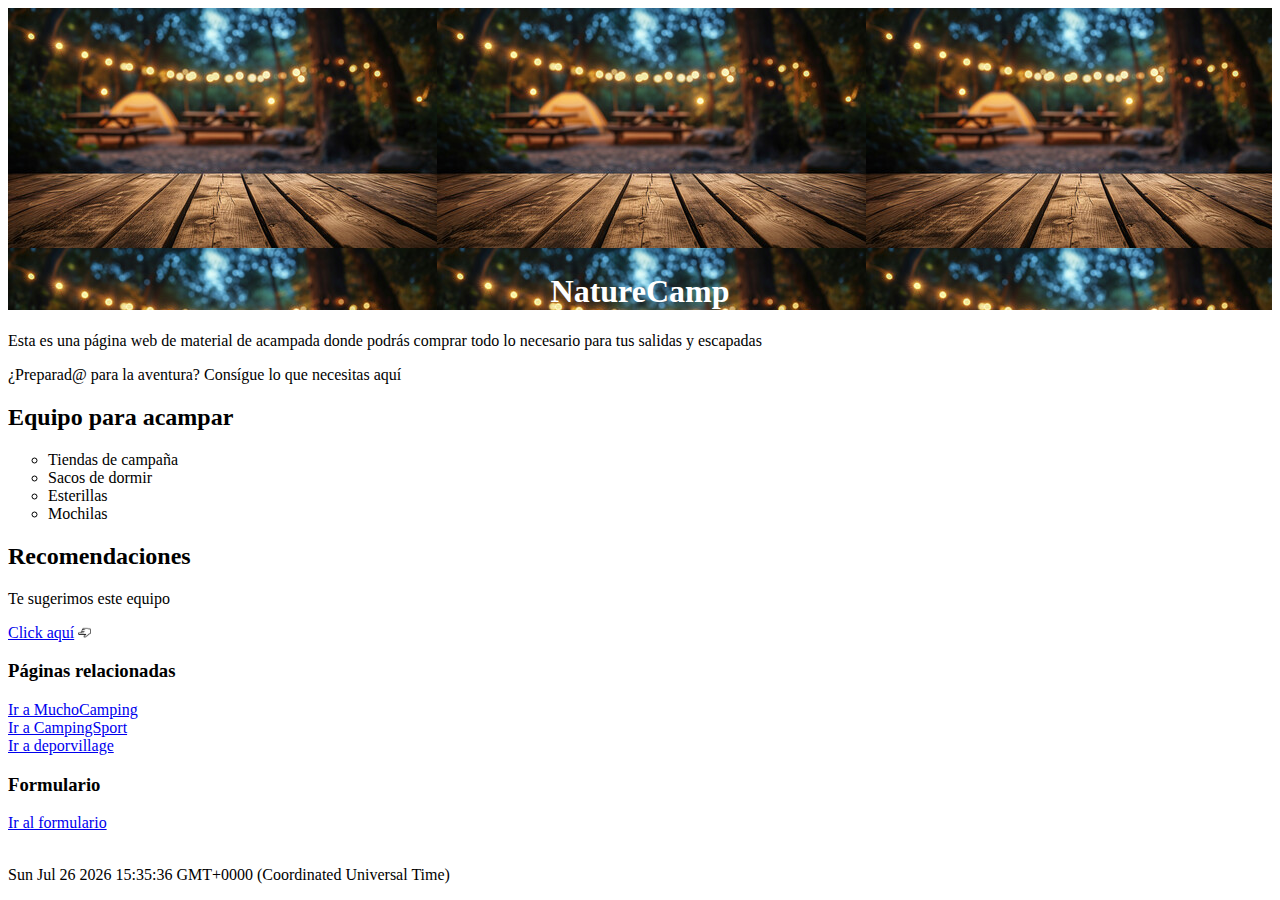
<file: index.html>
<!DOCTYPE html>
<html lang="es-ES">
    
        <head>
            <meta charset="UTF-8">
            <meta name="viewport" content="width=device-width, initial-scale=1.0">
            <title>NatureCamp</title>
            <link rel="stylesheet" href="styles.css">
        </head>

        <body>
            <header>
            <div class="contenedor">
                <img src="paisaje.jpg" style alt="width: 1%;">
                <h1>NatureCamp</h1>
            
            </div>
            </header>

            <main>
                <p>Esta es una página web de material de acampada donde podrás comprar todo lo necesario para tus salidas y escapadas</p>
                <p>¿Preparad@ para la aventura? Consígue lo que necesitas aquí</p>

                <h2>Equipo para acampar</h2> 
                    <ul style="list-style-type: circle;">
                    <li>Tiendas de campaña</li>
                    <li>Sacos de dormir</li>
                    <li>Esterillas</li>
                    <li>Mochilas</li>
                    </ul>
      
                <h2 style="color:black;">Recomendaciones</h2>
                    <p>Te sugerimos este equipo</p>
                    <a href="tabla.html">Click aquí</a>  <img src="mano.jpg" alt="mano" style="width: 1%; height: 1%">
            
                <h3 style="color: black;">Páginas relacionadas</h3>
                    <a href="https://www.muchocamping.com">Ir a MuchoCamping</a> <br>
                    <a href="https://www.campingsport.es">Ir a CampingSport</a> <br>
                    <a href="https://www.deporvillage.com">Ir a deporvillage</a> <br>

                <h3 style="color: black;">Formulario</h3>
                    <a href="formulario.html">Ir al formulario</a> <br>

                <br>
                <p id="demo"></p>

            </main>
            <footer>
                <script src="script.js" defer></script>
            </footer>
        </body>
</html>
</file>
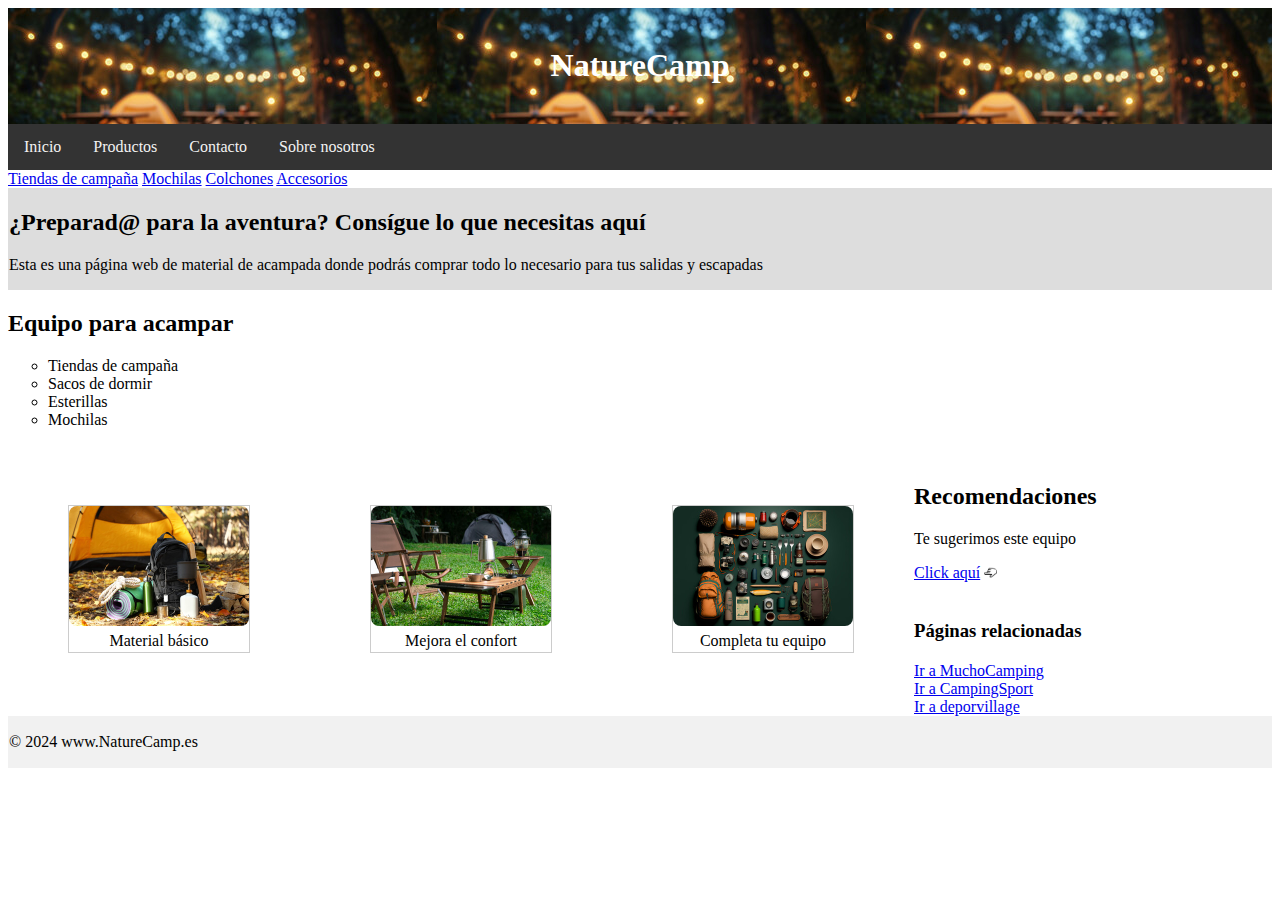
<file: proyectohtml/index.html>
<!DOCTYPE html>
<html lang="es-ES">
    
        <head>
            <meta charset="UTF-8">
            <meta name="viewport" content="width=device-width, initial-scale=1.0">
            <title>NatureCamp</title>
            <link rel="stylesheet" href="styles.css">
        </head>

        <body>
            <header>
            <div class="contenedor">
                <img>
                <h1>NatureCamp</h1>
                <img>
            </div>
            <div class="topnav">
              <a href="#">Inicio</a>
              <a href="#">Productos</a>
              <a href="#">Contacto</a>
              <a href="#">Sobre nosotros</a>

            </div>
            </header>

            <ul.head>
                <li.head><a href="#Tiendas de campaña">Tiendas de campaña</a></li.head>
                <li.head><a href="#Mochilas">Mochilas</a></li.head>
                <li.head><a href="#Colchones">Colchones</a></li.head>
                <li.head><a href="#Accesorios">Accesorios</a></li.head>
            </ul.head>

            <div class="content">
              <h2>¿Preparad@ para la aventura? Consígue lo que necesitas aquí</h2>
          
              <p>Esta es una página web de material de acampada donde podrás comprar todo lo necesario para tus salidas y escapadas</p>
            </div>
            </header>

            <main>
               <h2>Equipo para acampar</h2> 
                    <ul style="list-style-type: circle;">
                    <li>Tiendas de campaña</li>
                    <li>Sacos de dormir</li>
                    <li>Esterillas</li>
                    <li>Mochilas</li>
                    </ul>
                
                    <div class="gallery">
                        <a target="foto1" href="foto1.jpg">
                          <img src="foto1.jpg" alt="Equipo" width="600" height="400">
                        </a>
                        <div class="desc">Material básico</div>
                      </div>
                      
                      <div class="gallery">
                        <a target="foto2" href="foto2.jpg">
                          <img src="foto2.jpg" alt="Mobiliario" width="600" height="400">
                        </a>
                        <div class="desc">Mejora el confort</div>
                      </div>
                      
                      <div class="gallery">
                        <a target="foto3" href="Accesorios.jpg">
                          <img src="foto3.jpg" alt="Accesorios" width="600" height="400">
                        </a>
                        <div class="desc">Completa tu equipo</div>
                      </div>
                    <br>

                <h2 style="color:black;">Recomendaciones</h2>
                <p>Te sugerimos este equipo</p>
                <a href="tabla.html">Click aquí</a>  <img src="mano.jpg" alt="mano" style="width: 1%;height: 1%">
                    <br>
                    <br>
                
                <h3 style="color: black;">Páginas relacionadas</h3>
                    <a href="https://www.muchocamping.com">Ir a MuchoCamping</a> <br>
                    <a href="https://www.campingsport.es">Ir a CampingSport</a> <br>
                    <a href="https://www.deporvillage.com">Ir a deporvillage</a> <br>
            </main>
            <footer>
              <script src="script.js"defer></script>
              <div class="footer">
                <p>© 2024 www.NatureCamp.es</p>
              </div>
            </footer>
        </body>
</html>
</file>
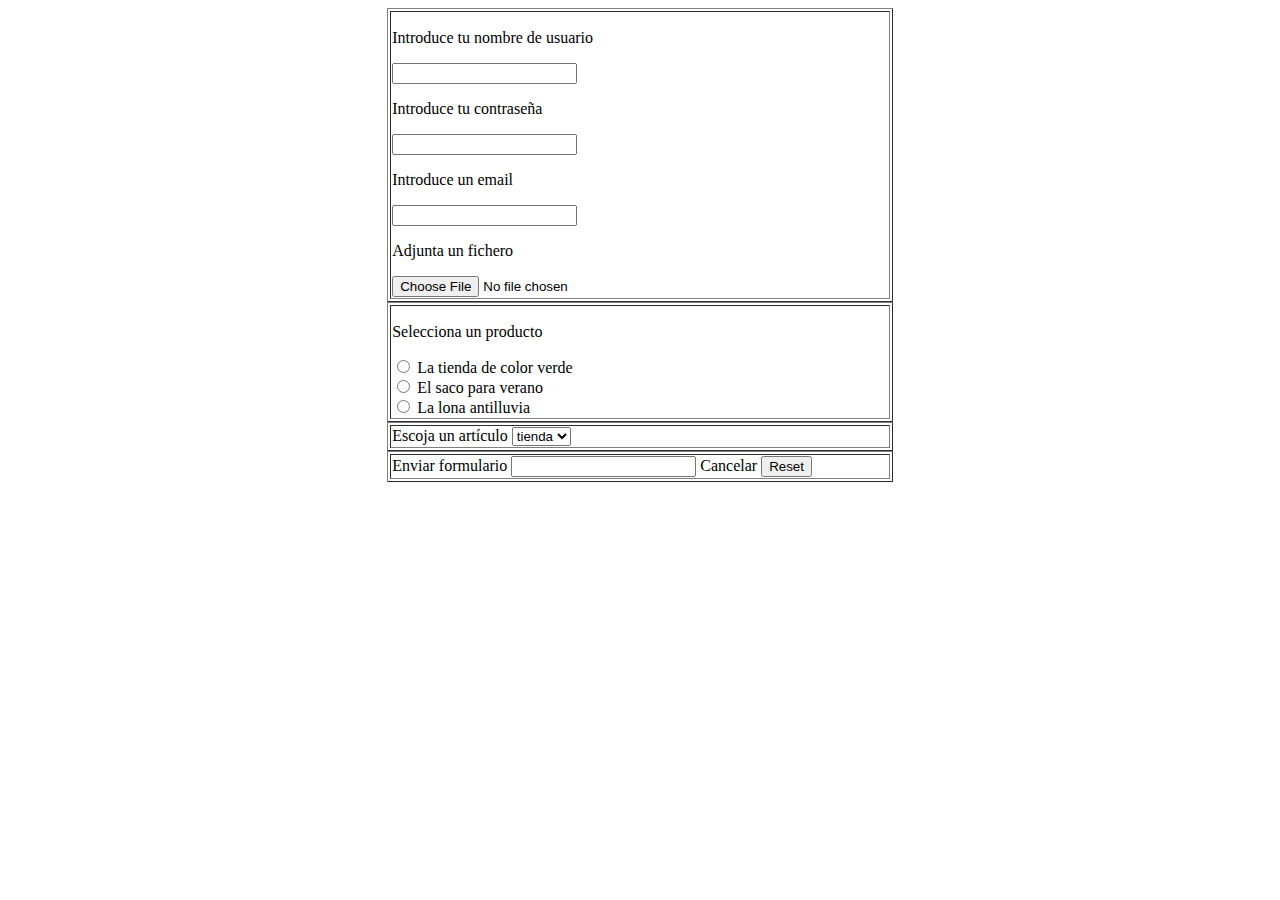
<file: formulario.html>
<!DOCTYPE html>
<html lang="es-ES">
    <head>
        <meta charset="utf-8">
        <title>Formulario</title>
    </head>

    <body>
        <form>
            <table style="width: 40%" border="1" align="center">
                <td>
                <p>Introduce tu nombre de usuario</p>
                <input type="text">
                <p>Introduce tu contraseña</p>
                <input type="password">
                <p>Introduce un email</p>
                <input type="email">
                <p>Adjunta un fichero</p>
                <input type="file">
                </td>
            </table>
        </form>

        <form>
            <table style="width: 40%" border="1" align="center">
            <td>
                <p>Selecciona un producto</p>
                <label>
                <input type="radio" name="producto" value="tienda">
                La tienda de color verde
                </label>
            <br/>
                <label>
                <input type="radio" name="producto" value="saco">
                El saco para verano
                </label>
            <br/>
                <label>
                <input type="radio" name="producto" value="lona">
                La lona antilluvia
                </label>
            </td>
            </table>
        </form>

        <form>
            <table style="width: 40%" border="1" align="center">
            <td>
                <label>
                Escoja un artículo
                <select>
                <option name="producto">tienda</option>
                <option name="producto">saco</option>
                <option name="producto">lona</option>
                </select>
                </label>
            </td>
            </table>
        </form>

        <form>
            <table style="width: 40%" border="1" align="center">
            <td>
                <label>
                Enviar formulario
                <input type=" https://webhook.site/7d580ff9-65b4-42eb-b1e2-c67d9a7a1667">
                </label>
                <label>
                Cancelar
                <input type="reset">
            </td>
            </table>
        </form>
    </body>
</file>
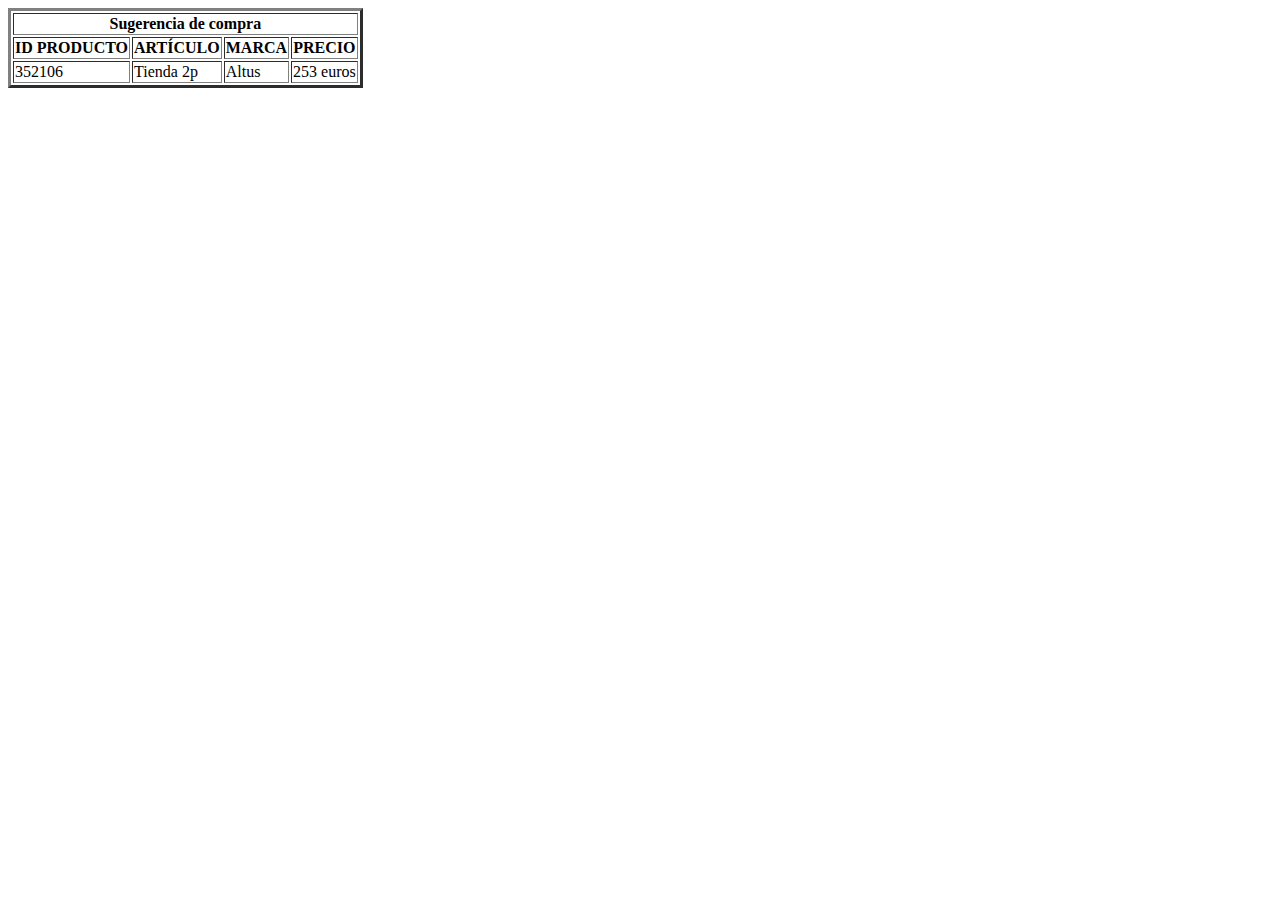
<file: tabla.html>
<!DOCTYPE html>
<html lang="es-ES">
<head>
    <meta charset="utf-8">
    <meta name="viewport" content="width=device-width, initial-scale=1.0">
    <title>Tablas</title>
</head>  

<body>
    <table border="3">

    <th colspan="4">Sugerencia de compra</th>
    <tr>   
        <th>ID PRODUCTO</th>
        <th>ARTÍCULO</th>
        <th>MARCA</th>
        <th>PRECIO</th>
    </tr>
    <tr>
        <td>352106</td>
        <td>Tienda 2p</td>
        <td>Altus</td>
        <td>253 euros</td>
    </tr>
    </table>
</body>
</html>
</file>
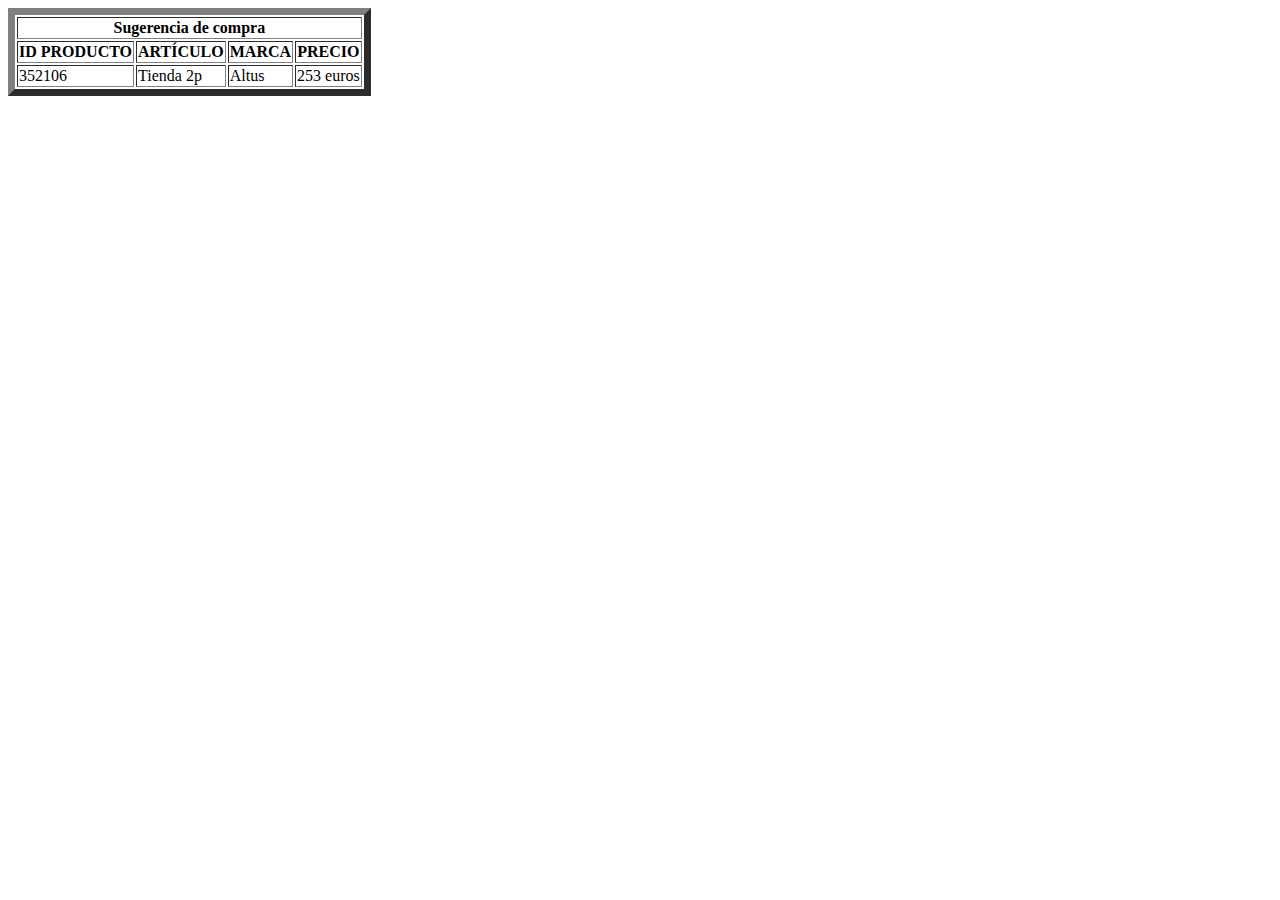
<file: proyectohtml/tabla.html>
<!DOCTYPE html>
<html lang="es-ES">
<head>
    <meta charset="utf-8">
    <meta name="viewport" content="width=device-width, initial-scale=1.0">
    <title>Tablas</title>
</head>  

<body>
    <table border="7">
        
        <th colspan="4">Sugerencia de compra</th>
        <tr>   
            <th>ID PRODUCTO</th>
            <th>ARTÍCULO</th>
            <th>MARCA</th>
            <th>PRECIO</th>
        </tr>
        <tr>
            <td>352106</td>
            <td>Tienda 2p</td>
            <td>Altus</td>
            <td>253 euros</td>
        </tr>
    </table>
</body>
</html>
</file>
<file: styles.css>
title{
    align-self: center;
    align-content: center;
}


h1{
    color:white;
    text-align: center;
}

.img{
    display: flex;
    justify-content: center;
    align-items: center;
    background-color:lightgoldenrodyellow;
}

h3{
    color:black
}

.contenedor{
    background-image: url(paisaje.jpg);
    max-width: 100%;
    height: fit-content;
    object-fit: cover;
}

body{
    color:black;
    background-color: white;
}
</file>
<file: proyectohtml/styles.css>
h1 {
    color:white;
    text-align: center;
}

.img {
    display: flex;
    justify-content: center;
    align-items: center;
    background-color:lightgoldenrodyellow;
}

h3 {
    margin: 10px;
    padding: 10px;
    color:black
}

.contenedor {
    background-image: url(paisaje.jpg);
    max-width: 100%;
    height: fit-content;
    object-fit: cover;
}

body {
    background-color: white;
    color:black;
}

ul.head {
    list-style-type:circle;
    margin: 50px;
    padding: 50px;
    overflow: hidden;
}

li.head {
    float:inline-start;
}

li a {
    padding: 50px;
    background-color: black;
}

div.gallery {
    margin: 60px;
    border: 1px solid #ccc;
    float: left;
    width: 180px;
}
  
div.gallery:hover {
    border: 1px solid #777;
}
  
div.gallery img {
    width: 100%;
    height: auto;
}
  
div.desc {
    padding: 2px;
    text-align: center;
}

img {
    border-radius: 8px;
}

.topnav {
    overflow: hidden;
    background-color: #333;
}

.topnav a {
    float: left;
    display: block;
    color: #f2f2f2;
    text-align: center;
    padding: 14px 16px;
    text-decoration:none;
}

.topnav a:hover {
    background-color: #ddd;
    color: black;
}

.content {
    background-color: #ddd;
    padding: 1px;
    height: 100px; /* Should be removed. Only for demonstration */
}

.footer {
    background-color: #f1f1f1;
    padding: 1px;
}
</file>
